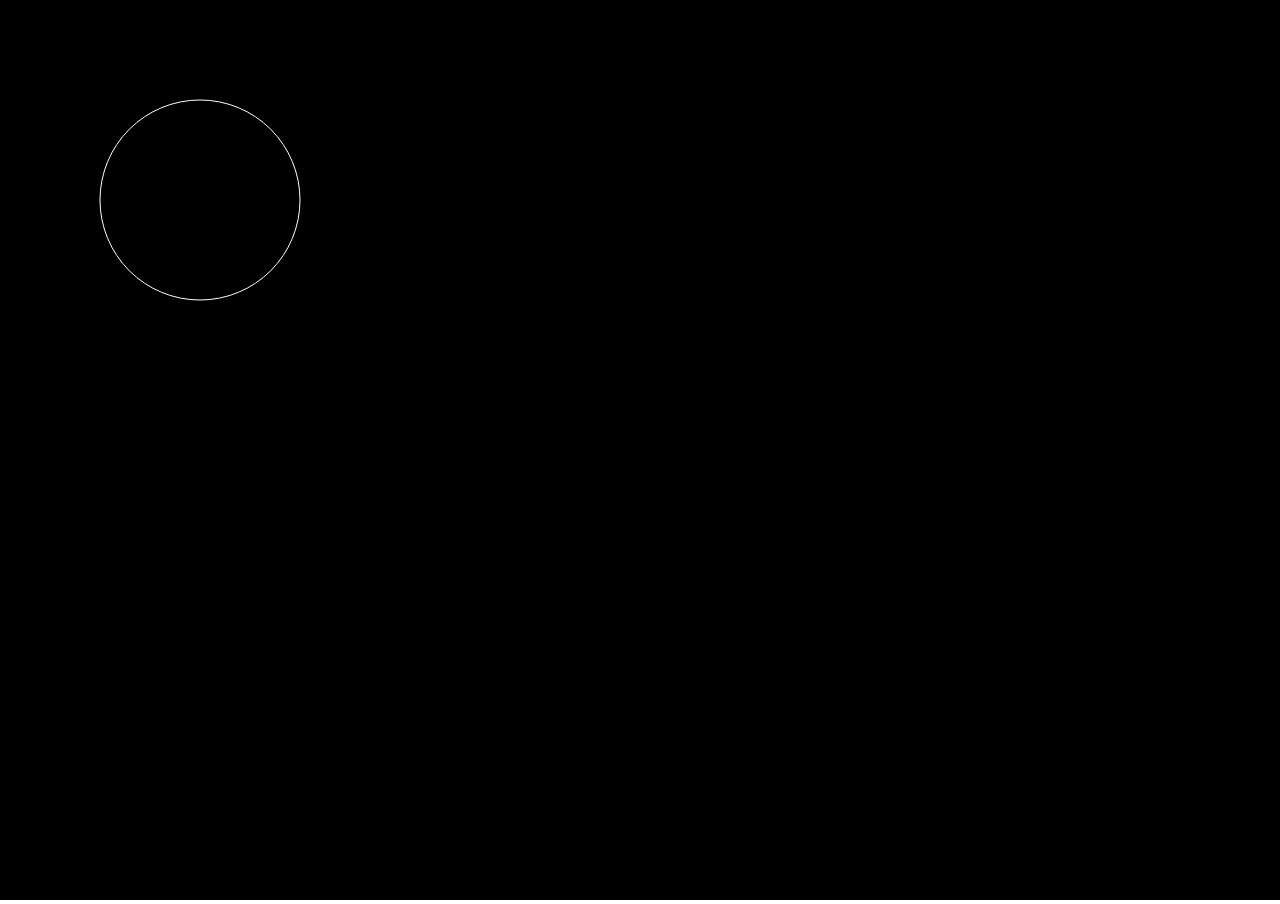
<file: canvas/index.html>
<!DOCTYPE html>
<html lang="en">

<head>
  <title>Canvas</title>
  <link rel="icon" type="image/x-icon" href="./media/favicon.png" />
  <meta charset="utf-8" />
  <meta name="viewport" content="width=device-width, initial-scale=1" />
  <!-- <link rel="stylesheet" href="styles.css" /> -->
  <style>
    body {
      padding: 0;
      margin: 0;
      top: 0;
      left: 0;
      width: 100%;
      height: 100vh;
    }

    #canvas {
      background-color: black;
      width: 100%;
      height: 100%;
      top: 0;
      left: 0;
    }

    ::-webkit-scrollbar {
      display: none;
    }
  </style>
</head>

<body>
  <!-- <p id="p"></p> -->
  <canvas id="canvas"></canvas>
  <script>
    // p = document.getElementById('p')
    canvas = document.getElementById("canvas");
    canvas.width = document.body.clientWidth; //document.width is obsolete
    canvas.height = document.body.clientHeight; //document.height is obsolete
    // p.innerText = canvas.clientHeight
    ctx = canvas.getContext("2d");

    ctx.strokeStyle = 'white'
    function drawCircle(x) {
      ctx.fillStyle = "red"
      ctx.strokeStyle = 'white'
      ctx.beginPath();
      ctx.arc(200, 200, 100, 0, 360);
      ctx.stroke();
    };

    drawCircle();

    window.addEventListener("resize", (event) => {
      canvas.width = document.body.clientWidth; //document.width is obsolete
      canvas.height = document.body.clientHeight;
      drawCircle();
      console.log('resized')
    }, true);

  </script>
</body>

</html>
</file>
